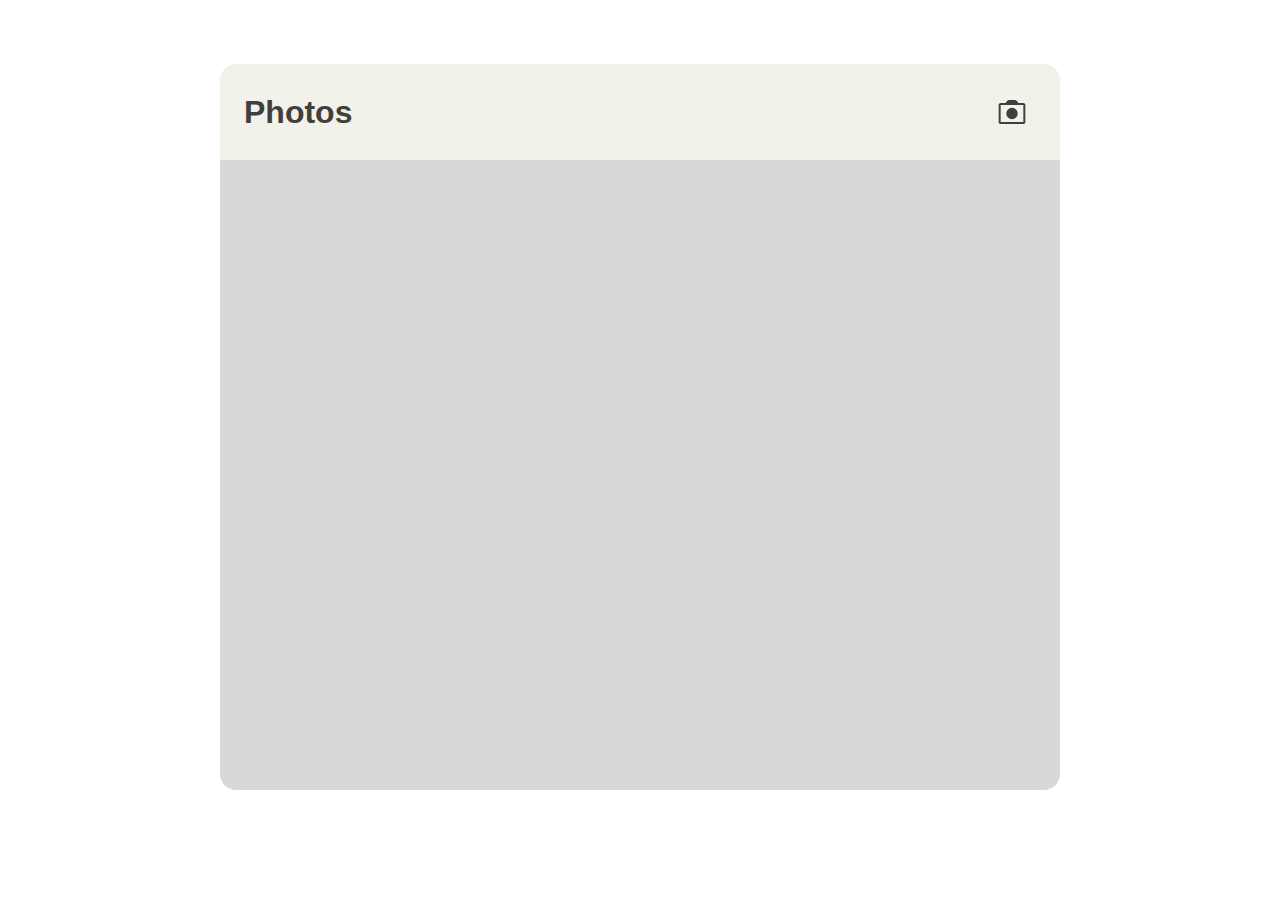
<file: index.html>
<!DOCTYPE html>
<html lang="en">

<head>
    <!-- todo: add strict CSP -->
    <!-- <meta http-equiv="Content-Security-Policy" content="img-src 'self' blob: data:;"> -->
    <meta charset="UTF-8">
    <meta http-equiv="X-UA-Compatible" content="IE=edge">
    <meta name="viewport" content="width=device-width, initial-scale=1.0">
    <title>Photo Booth</title>
    <meta name="description" content="Media capture PWA">
    <link rel="apple-touch-icon" sizes="180x180" href="./public/images/apple-touch-icon.png">
    <link rel="icon" type="image/png" sizes="32x32" href="./public/images/favicon-32x32.png">
    <link rel="icon" type="image/png" sizes="16x16" href="./public/images/favicon-16x16.png">
    <link rel="manifest" href="./manifest.json">
    <link rel="stylesheet" href="./public/styles/normalize.css">
    <link rel="stylesheet" href="./public/styles/global.css">
</head>

<body>
    <div id="capture-app" class="app-wrapper">
        <div id="screen-camera" class="app-screen display-none">
            <div class="camera-screen">
                <video id="video-player" src="" muted></video>
            </div>
            <div class="camera-controls">
                <span class="camera-control">
                    <button type="button" id="button-capture" class="capture-button" aria-label="Capture photo"
                        data-event-id="button-capture" disabled></button>
                </span>
                <span class="camera-control">
                    <button type="button" id="button-open-gallery" class="icon-button-light" aria-label="Open gallery"
                        data-event-id="button-open-gallery">
                        <svg xmlns="http://www.w3.org/2000/svg" height="48" viewBox="0 96 960 960" width="48"
                            aria-hidden="true">
                            <path
                                d="M100 856q-24.75 0-42.375-17.625T40 796V356q0-24.75 17.625-42.375T100 296h440q24.75 0 42.375 17.625T600 356v440q0 24.75-17.625 42.375T540 856H100Zm620-320q-17 0-28.5-11.5T680 496V336q0-17 11.5-28.5T720 296h160q17 0 28.5 11.5T920 336v160q0 17-11.5 28.5T880 536H720Zm20-60h120V356H740v120ZM100 796h440V356H100v440Zm90-100h260q8.5 0 12.75-8t-.75-16l-75-100q-5-6-12-6t-12 6l-63 84-43-57q-5-6-12-6t-12 6l-55 73q-5 8-.75 16t12.75 8Zm530 160q-17 0-28.5-11.5T680 816V656q0-17 11.5-28.5T720 616h160q17 0 28.5 11.5T920 656v160q0 17-11.5 28.5T880 856H720Zm20-60h120V676H740v120Zm-640 0V356v440Zm640-320V356v120Zm0 320V676v120Z" />
                        </svg>
                    </button>
                </span>
            </div>
        </div>
        <div id="screen-gallery" class="app-screen">
            <div class="gallery-header">
                <h1>Photos</h1>
                <button type="button" id="button-open-camera" class="icon-button" aria-label="Open camera"
                    data-event-id="button-open-camera">
                    <svg xmlns="http://www.w3.org/2000/svg" height="48" viewBox="0 96 960 960" width="48"
                        aria-hidden="true">
                        <path
                            d="M479.5 790q72.5 0 121.5-49t49-121.5q0-72.5-49-121T479.5 450q-72.5 0-121 48.5t-48.5 121q0 72.5 48.5 121.5t121 49ZM140 936q-24 0-42-18t-18-42V363q0-23 18-41.5t42-18.5h147l55-66q8-11 20-16t26-5h184q14 0 26 5t20 16l55 66h147q23 0 41.5 18.5T880 363v513q0 24-18.5 42T820 936H140Zm680-60V363H140v513h680ZM480 620Z" />
                    </svg>
                </button>
            </div>
            <div id="gallery-view" class="gallery-view">
                <ul id="gallery-list" class="gallery-list"></ul>
            </div>
        </div>
        <div id="screen-preview" class="app-screen display-none">
            <div class="preview-header">
                <button type="button" id="button-close-preview" class="icon-button-light" aria-label="Go back"
                    data-event-id="button-close-preview">
                    <svg xmlns="http://www.w3.org/2000/svg" height="48" viewBox="0 96 960 960" width="48"
                        aria-hidden="true">
                        <path d="M480 896 160 576l320-320 42 42-248 248h526v60H274l248 248-42 42Z" />
                    </svg>
                </button>
                <button type="button" id="button-delete-media" class="icon-button-light" aria-label="delete"
                    data-event-id="button-delete-media">
                    <svg xmlns="http://www.w3.org/2000/svg" height="48" viewBox="0 96 960 960" width="48"
                        aria-hidden="true">
                        <path
                            d="M261 936q-24.75 0-42.375-17.625T201 876V306h-41v-60h188v-30h264v30h188v60h-41v570q0 24-18 42t-42 18H261Zm438-630H261v570h438V306ZM367 790h60V391h-60v399Zm166 0h60V391h-60v399ZM261 306v570-570Z" />
                    </svg>
                </button>
            </div>
            <div id="preview-view" class="preview-view"></div>
        </div>
    </div>
    <div id="confirmation-dialog" class="app-modal" role="dialog" aria-labelledby="confirmation-label"
        aria-describedby="confirmation-description">
        <div class="modal-wrapper">
            <h1 id="confirmation-label" class="modal-heading">Delete media</h1>
            <p id="confirmation-description" class="modal-text">Are you sure you want to delete this photo?</p>
            <button type="button" id="button-modal-cancel" class="modal-button-secondary"
                data-event-id="dialog-cancel">Cancel</button>
            <button type="button" id="button-modal-confirm" class="modal-button-primary"
                data-event-id="dialog-confirm">Ok</button>
            <button type="button" id="button-modal-close" class="modal-button-close" aria-label="Close"
                data-event-id="dialog-close">
                <svg xmlns="http://www.w3.org/2000/svg" height="48" viewBox="0 96 960 960" width="48"
                    aria-hidden="true">
                    <path
                        d="m249 849-42-42 231-231-231-231 42-42 231 231 231-231 42 42-231 231 231 231-42 42-231-231-231 231Z" />
                </svg>
            </button>
        </div>
    </div>
    <script>
        if ('serviceWorker' in navigator) {
            navigator.serviceWorker.register('./service-worker.js', { scope: './' })
                .then(function (registration) {
                    console.log(`Service Worker registered with scope ${registration.scope}`);
                }).catch(function(error) {
                    console.log(`Service Worker error: ${error.message}`);
                });
        }
    </script>
    <script src="./public/scripts/media-capture.js"></script>
    <script src="./public/scripts/global.js"></script>
</body>

</html>
</file>
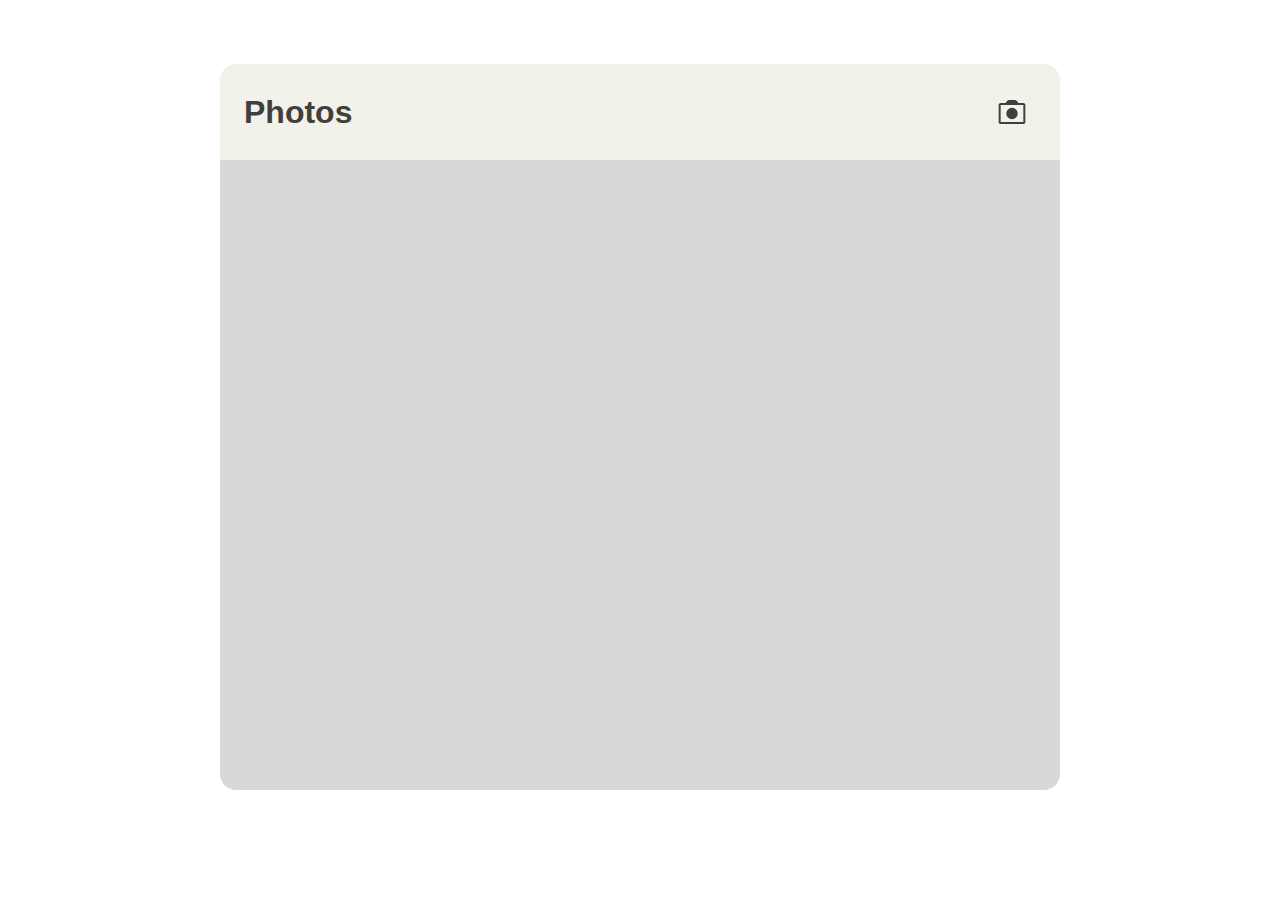
<file: html/index.html>
<!DOCTYPE html>
<html lang="en">

<head>
    <!-- todo: add strict CSP -->
    <!-- <meta http-equiv="Content-Security-Policy" content="img-src 'self' blob: data:;"> -->
    <meta charset="UTF-8">
    <meta http-equiv="X-UA-Compatible" content="IE=edge">
    <meta name="viewport" content="width=device-width, initial-scale=1.0">
    <title>Photo Booth</title>
    <meta name="description" content="Media capture PWA">
    <link rel="apple-touch-icon" sizes="180x180" href="../public/images/apple-touch-icon.png">
    <link rel="icon" type="image/png" sizes="32x32" href="../public/images/favicon-32x32.png">
    <link rel="icon" type="image/png" sizes="16x16" href="../public/images/favicon-16x16.png">
    <link rel="manifest" href="../manifest.json">
    <link rel="stylesheet" href="../public/styles/normalize.css">
    <link rel="stylesheet" href="../public/styles/global.css">
</head>

<body>
    <div id="capture-app" class="app-wrapper">
        <div id="screen-camera" class="app-screen display-none">
            <div class="camera-screen">
                <video id="video-player" src="" muted></video>
            </div>
            <div class="camera-controls">
                <span class="camera-control">
                    <button type="button" id="button-capture" class="capture-button" aria-label="Capture photo"
                        data-event-id="button-capture" disabled></button>
                </span>
                <span class="camera-control">
                    <button type="button" id="button-open-gallery" class="icon-button-light" aria-label="Open gallery"
                        data-event-id="button-open-gallery">
                        <svg xmlns="http://www.w3.org/2000/svg" height="48" viewBox="0 96 960 960" width="48"
                            aria-hidden="true">
                            <path
                                d="M100 856q-24.75 0-42.375-17.625T40 796V356q0-24.75 17.625-42.375T100 296h440q24.75 0 42.375 17.625T600 356v440q0 24.75-17.625 42.375T540 856H100Zm620-320q-17 0-28.5-11.5T680 496V336q0-17 11.5-28.5T720 296h160q17 0 28.5 11.5T920 336v160q0 17-11.5 28.5T880 536H720Zm20-60h120V356H740v120ZM100 796h440V356H100v440Zm90-100h260q8.5 0 12.75-8t-.75-16l-75-100q-5-6-12-6t-12 6l-63 84-43-57q-5-6-12-6t-12 6l-55 73q-5 8-.75 16t12.75 8Zm530 160q-17 0-28.5-11.5T680 816V656q0-17 11.5-28.5T720 616h160q17 0 28.5 11.5T920 656v160q0 17-11.5 28.5T880 856H720Zm20-60h120V676H740v120Zm-640 0V356v440Zm640-320V356v120Zm0 320V676v120Z" />
                        </svg>
                    </button>
                </span>
            </div>
        </div>
        <div id="screen-gallery" class="app-screen">
            <div class="gallery-header">
                <h1>Photos</h1>
                <button type="button" id="button-open-camera" class="icon-button" aria-label="Open camera"
                    data-event-id="button-open-camera">
                    <svg xmlns="http://www.w3.org/2000/svg" height="48" viewBox="0 96 960 960" width="48"
                        aria-hidden="true">
                        <path
                            d="M479.5 790q72.5 0 121.5-49t49-121.5q0-72.5-49-121T479.5 450q-72.5 0-121 48.5t-48.5 121q0 72.5 48.5 121.5t121 49ZM140 936q-24 0-42-18t-18-42V363q0-23 18-41.5t42-18.5h147l55-66q8-11 20-16t26-5h184q14 0 26 5t20 16l55 66h147q23 0 41.5 18.5T880 363v513q0 24-18.5 42T820 936H140Zm680-60V363H140v513h680ZM480 620Z" />
                    </svg>
                </button>
            </div>
            <div id="gallery-view" class="gallery-view">
                <ul id="gallery-list" class="gallery-list"></ul>
            </div>
        </div>
        <div id="screen-preview" class="app-screen display-none">
            <div class="preview-header">
                <button type="button" id="button-close-preview" class="icon-button-light" aria-label="Go back"
                    data-event-id="button-close-preview">
                    <svg xmlns="http://www.w3.org/2000/svg" height="48" viewBox="0 96 960 960" width="48"
                        aria-hidden="true">
                        <path d="M480 896 160 576l320-320 42 42-248 248h526v60H274l248 248-42 42Z" />
                    </svg>
                </button>
                <button type="button" id="button-delete-media" class="icon-button-light" aria-label="delete"
                    data-event-id="button-delete-media">
                    <svg xmlns="http://www.w3.org/2000/svg" height="48" viewBox="0 96 960 960" width="48"
                        aria-hidden="true">
                        <path
                            d="M261 936q-24.75 0-42.375-17.625T201 876V306h-41v-60h188v-30h264v30h188v60h-41v570q0 24-18 42t-42 18H261Zm438-630H261v570h438V306ZM367 790h60V391h-60v399Zm166 0h60V391h-60v399ZM261 306v570-570Z" />
                    </svg>
                </button>
            </div>
            <div id="preview-view" class="preview-view"></div>
        </div>
    </div>
    <div id="confirmation-dialog" class="app-modal" role="dialog" aria-labelledby="confirmation-label"
        aria-describedby="confirmation-description">
        <div class="modal-wrapper">
            <h1 id="confirmation-label" class="modal-heading">Delete media</h1>
            <p id="confirmation-description" class="modal-text">Are you sure you want to delete this photo?</p>
            <button type="button" id="button-modal-cancel" class="modal-button-secondary"
                data-event-id="dialog-cancel">Cancel</button>
            <button type="button" id="button-modal-confirm" class="modal-button-primary"
                data-event-id="dialog-confirm">Ok</button>
            <button type="button" id="button-modal-close" class="modal-button-close" aria-label="Close"
                data-event-id="dialog-close">
                <svg xmlns="http://www.w3.org/2000/svg" height="48" viewBox="0 96 960 960" width="48"
                    aria-hidden="true">
                    <path
                        d="m249 849-42-42 231-231-231-231 42-42 231 231 231-231 42 42-231 231 231 231-42 42-231-231-231 231Z" />
                </svg>
            </button>
        </div>
    </div>
    <script>
        if ('serviceWorker' in navigator) {
            navigator.serviceWorker.register('/service-worker.js', { scope: '/' })
                .then(function (registration) {
                    console.log(`Service Worker registered with scope ${registration.scope}`);
                }).catch(function(error) {
                    console.log(`Service Worker error: ${error.message}`);
                });
        }
    </script>
    <script src="../public/scripts/media-capture.js"></script>
    <script src="../public/scripts/global.js"></script>
</body>

</html>
</file>
<file: public/styles/global.css>
:root {
    --color-white: #F2F2EB;
    --color-black: #000;
    --color-grey: #73726F;
    --color-grey-light: #D9D8D7;
    --color-grey-dark: #403F3C;
}

/* https://css-tricks.com/inclusively-hidden/ */
.sr-only:not(:focus):not(:active) {
    clip: rect(0 0 0 0);
    clip-path: inset(50%);
    height: 1px;
    overflow: hidden;
    position: absolute;
    white-space: nowrap;
    width: 1px;
}

.display-none {
    display: none !important;
}

* {
    box-sizing: border-box;
}

html {
    font-family: Arial, Helvetica, sans-serif;
}

fieldset {
    margin: 0;
    padding: 0;
    border: none;
}

button>* {
    pointer-events: none;
}

button:hover {
    cursor: pointer;
}

body {
    width: 100%;
    height: 100%;
}

.app-wrapper {
    display: flex;
}

.app-screen {
    flex: 0 0 100%;
    display: flex;
    flex-flow: column nowrap;
}

@media (min-width: 0px) and (max-width: 940px) {
    .app-wrapper {
        position: fixed;
        left: 0;
        top: 0;
        right: 0;
        bottom: 0;
        z-index: 100;
    }
}

@media (min-width: 940px) {
    body {
        display: flex;
        justify-content: center;
        align-items: center;
        padding-top: 5%;
    }

    .app-wrapper {
        position: static;
        width: 840px;
        height: 726px;
        border-radius: 16px;
        overflow: hidden;
    }
}

.icon-button,
.icon-button-light {
    display: flex;
    justify-content: center;
    align-items: center;
    width: 48px;
    height: 48px;
    padding: 0;
    background-color: transparent;
    border: 1px solid transparent;
    border-radius: 50%;
}

.icon-button>svg,
.icon-button-light>svg {
    width: 32px;
    height: 32px;
    fill: var(--color-grey-dark);
}

.icon-button>svg {
    fill: var(--color-grey-dark);
}

.icon-button-light>svg {
    fill: var(--color-grey-light);
}

/*  APP CAMERA screen
*/
#screen-camera {
    display: flex;
    flex-flow: column nowrap;
    background-color: black;
}

.camera-screen {
    flex: 1 0 0%;
    display: flex;
    justify-content: center;
    align-items: center;
    background-color: black;
}
    
#video-player {
    width: 100%;
    height: auto;
}

.camera-controls {
    flex: 0 0 96px;
    display: flex;
    justify-content: flex-end;
    flex-flow: row nowrap;
    align-items: center;
    background-color: black;
}

.camera-control:nth-of-type(2) {
    flex: 0 1 50%;
    display: flex;
    justify-content: flex-end;
    max-width: calc(50% - 32px);
}

.camera-control:nth-of-type(1) {
    flex: 0 0 auto;
}

@media (min-width: 0px) and (max-width: 940px) {
    .camera-controls {
        padding: 0 16px;
    }
}

@media (min-width: 0px) and (max-width: 940px) and (orientation: landscape) {
    #screen-camera {
        flex-flow: row nowrap;
    }

    .camera-controls {
        flex-flow: column-reverse nowrap;
        padding: 16px 0;
    }

    .camera-control:nth-of-type(2) {
        flex-flow: column nowrap;
        justify-content: flex-start;
        max-width: 100%;
        max-height: calc(50% - 32px);
    }

    .camera-control:nth-of-type(1) {
        flex: 0 0 auto;
    }
    
    #video-player {
        width: auto;
        max-width: 100%;
        height: 100%;
    }
}

@media (min-width: 940px) {
    .camera-controls {
        padding: 0 32px;
    }
}

/* CAMERA MEDIA-TYPE RADIO BUTTONS  
*/
.media-button {
    flex: 0 0 auto;
    position: relative;
}

.media-button:not(:last-of-type) {
    margin: 0 16px 0 0;
}

.media-button-radio {
    position: absolute;
    top: 0;
    left: 0;
    z-index: -1;
    opacity: 0;
}

.media-button-label {
    position: relative;
    display: flex;
    justify-content: center;
    align-items: center;
    width: 48px;
    height: 48px;
}

.media-button-label::after {
    content: "";
    position: absolute;
    top: 0;
    left: 0;
    display: block;
    width: 100%;
    height: 100%;
    background-color: var(--color-white);
    border-radius: 50%;
    opacity: 0;
    transform: scale(0.2);
    transition: opacity 240ms ease, transform 160ms ease;
}

.media-button-label:hover {
    cursor: pointer;
}

.media-button-label>svg {
    width: 32px;
    height: 32px;
    fill: var(--color-white);
    transition: fill 240ms ease;
}

.media-button-radio:checked+.media-button-label::after {
    opacity: 0.1;
    transform: scale(1);
}

.media-button-radio:checked+.media-button-label>svg {
    /* fill: var(--color-primary-light); */
}

/* CAMERA CAPTURE BUTTON  
*/
#button-capture {
    position: relative;
    width: 64px;
    height: 64px;
    background-color: transparent;
    border: none;
}

#button-capture::before,
#button-capture::after {
    content: "";
    position: absolute;
    display: block;
    box-sizing: border-box;
}

#button-capture::before {
    left: 0;
    top: 0;
    width: 100%;
    height: 100%;
    background-color: transparent;
    border: 2px solid var(--color-white);
    border-radius: 50%;
}

#button-capture::after {
    left: 50%;
    top: 50%;
    transform-origin: left top;
    transform: translate(-50%, -50%);
    width: 48%;
    height: 48%;
    background-color: var(--color-white);
    border-radius: 50%;
    transition: transform 240ms ease;
}

#button-capture:not(:disabled):hover::after {
    transform: scale(1.16) translate(-50%, -50%);
}

#button-capture:not(:disabled):active::after {
    transition: transform 180ms ease;
    transform: scale(0.83) translate(-50%, -50%);
}

@media (min-width: 0px) and (max-width: 940px) and (orientation: landscape) {
    .media-button:not(:last-of-type) {
        margin: 0 0 16px 0;
    }
}

/* APP GALLERY SCREEN
*/
.gallery-header {
    flex: 0 0 96px;
    display: flex;
    align-items: center;
    background-color: var(--color-white);
}

.gallery-header h1 {
    flex: 1 0 0%;
    color: var(--color-grey-dark);
    font-weight: bold;
}

.gallery-view {
    flex: 1 0 0%;
    height: 100%;
    max-height: calc(100% - 96px);
    overflow: auto;
    background-color: var(--color-grey-light);
}

.gallery-list {
    list-style: none;
    display: grid;
    padding: 0;
}

.gallery-list-item {
    position: relative;
    height: 0;
    padding-bottom: 100%;
    background-color: var(--color-white);
}

.gallery-list-item>a,
.gallery-list-item>span {
    position: absolute;
    top: 0;
    left: 0;
    display: block;
    width: 100%;
    height: 100%;
}

.gallery-list-item>a {
    z-index: 200;
    display: block;
    width: 100%;
    height: 100%;
    background-color: transparent;
}

.gallery-list-item>span {
    z-index: 100;
    background-position: center;
    background-repeat: no-repeat;
    background-size: cover;
    pointer-events: none;
}

@media (min-width: 0px) and (max-width: 940px) {
    .gallery-header {
        padding: 0 16px;
    }

    .gallery-view {
        padding: 0 8px;
    }

    .gallery-list {
        grid-template-columns: repeat(2, 1fr);
        grid-gap: 8px;
        margin: 8px 0 16px 0;
    }
}

@media (min-width: 940px) {
    .gallery-header {
        padding: 0 24px;
    }

    .gallery-view {
        padding: 0 16px;
    }

    .gallery-list {
        grid-template-columns: repeat(3, 1fr);
        grid-gap: 16px;
        margin: 16px 0;
    }

    .gallery-list-item {
        overflow: hidden;
        border-radius: 8px;
    }
}

/* APP PREVIEW SCREEN
*/
.preview-header {
    flex: 0 0 96px;
    display: flex;
    justify-content: space-between;
    align-items: center;
    background-color: var(--color-grey-dark);
}

.preview-view {
    flex: 1 0 0%;
    display: flex;
    align-items: center;
    max-height: calc(100% - 96px);
    overflow: hidden;
    background-color: var(--color-black);
}

.preview-view>img {
    display: block;
    width: 100%;
}

@media (min-width: 0px) and (max-width: 940px) {
    .preview-header {
        padding: 0 16px;
    }
}

@media (min-width: 940px) {
    .preview-header {
        padding: 0 24px;
    }
}

/* CONFIRMATION MODAL
*/
.app-modal {
    position: fixed;
    top: 0;
    left: 0;
    z-index: 1000;
    display: none;
    width: 100%;
    height: 100%;
}

.app-modal.enter,
.app-modal.exit {
    display: flex;
    justify-content: center;
    align-items: center;
}

.modal-wrapper {
    position: relative;
    width: 88%;
    max-width: 320px;
    padding: 32px;
    background-color: var(--color-white);
    border-radius: 8px;
    box-shadow: 0 15px 24px rgba(0, 0, 0, 0.4);
    animation-duration: 240ms;
    animation-timing-function: ease-in-out;
    animation-fill-mode: forwards;
    animation-direction: normal;
    animation-iteration-count: 1;
}

.enter>.modal-wrapper {
    animation-name: modal-enter;
}

.exit>.modal-wrapper {
    animation-name: modal-exit;
}

@keyframes modal-enter {
    0% {
        opacity: 0;
        transform: scale(0.2);
    }
    100% {
        opacity: 1;
        transform: scale(1);
    }
}

@keyframes modal-exit {
    0% {
        opacity: 1;
        transform: scale(1);
    }
    100% {
        opacity: 0;
        transform: scale(0.2);
    }
}

.modal-button-close {
    position: absolute;
    top: 8px;
    right: 8px;
    z-index: 100;
    width: 40px;
    height: 40px;
    padding: 0;
    background-color: transparent;
    border: 1px solid transparent;
}

.modal-button-close>svg {
    width: 40px;
    height: 40px;
}
</file>
